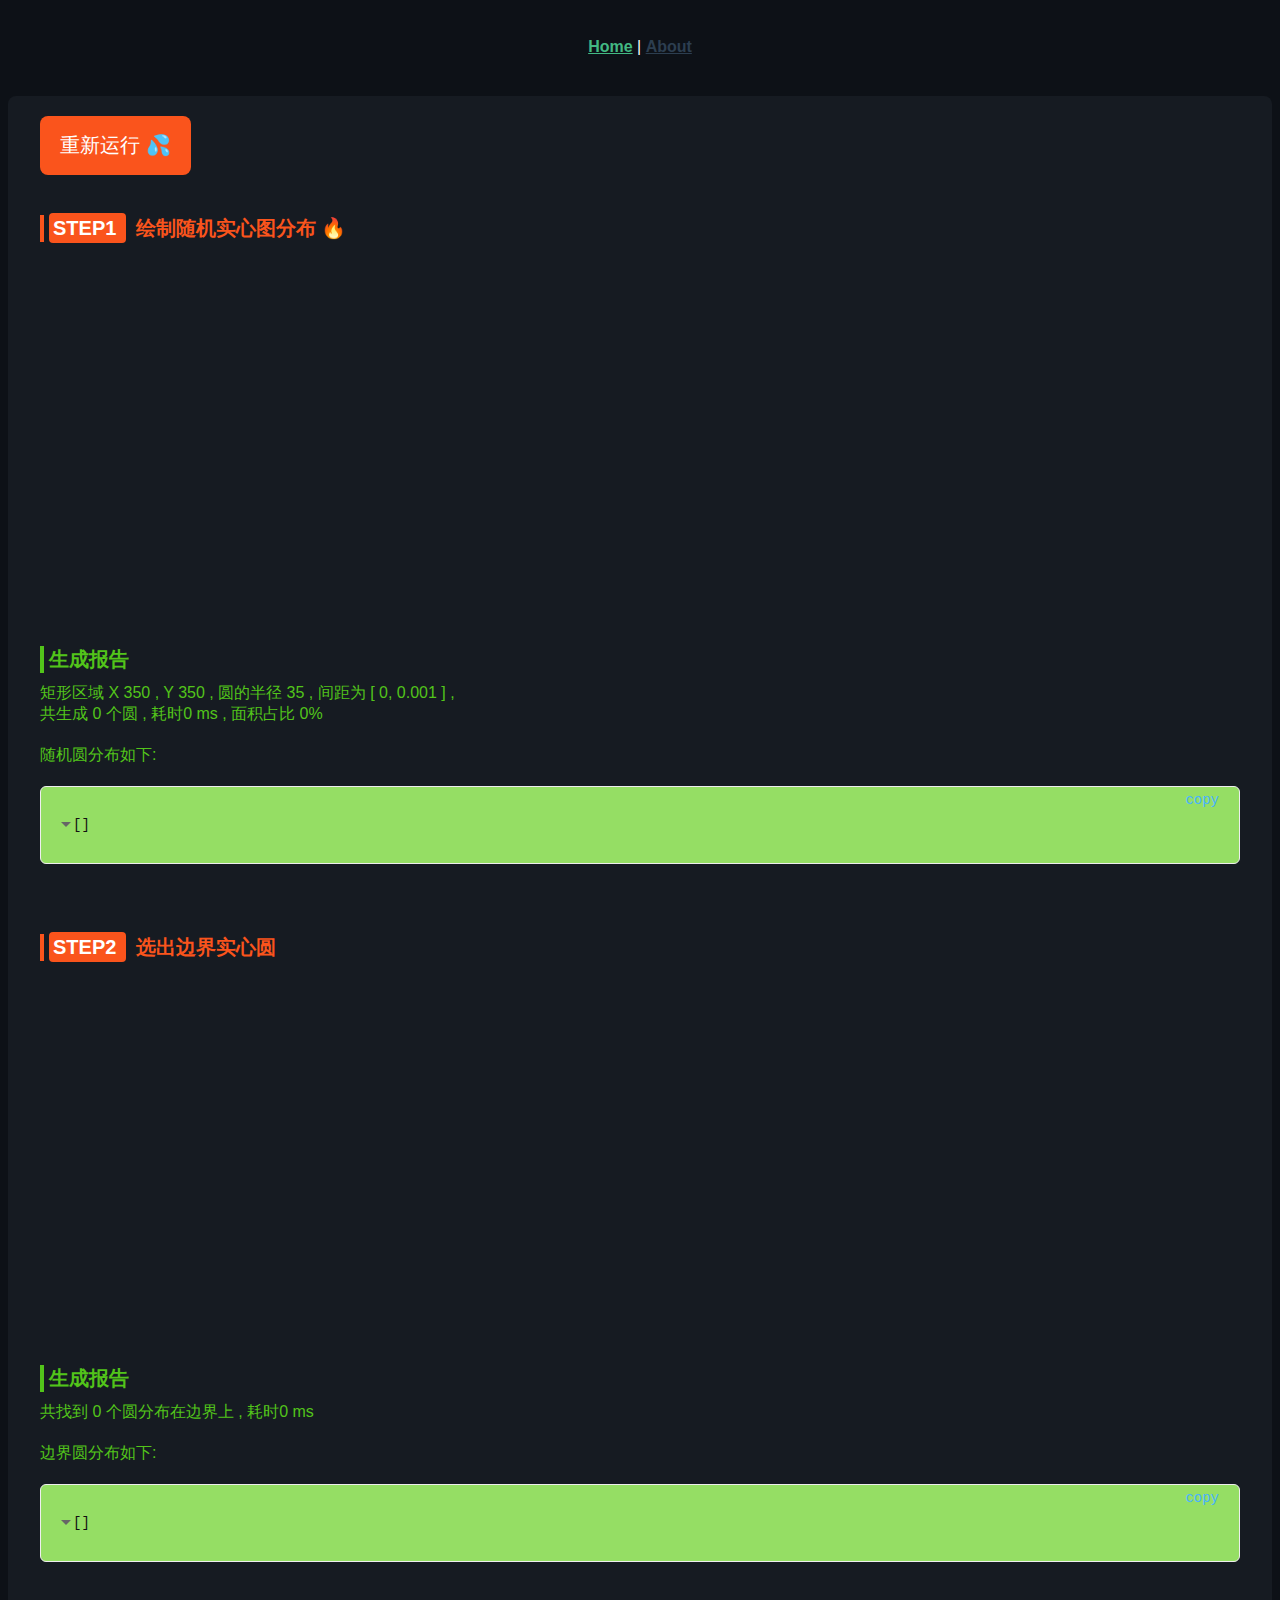
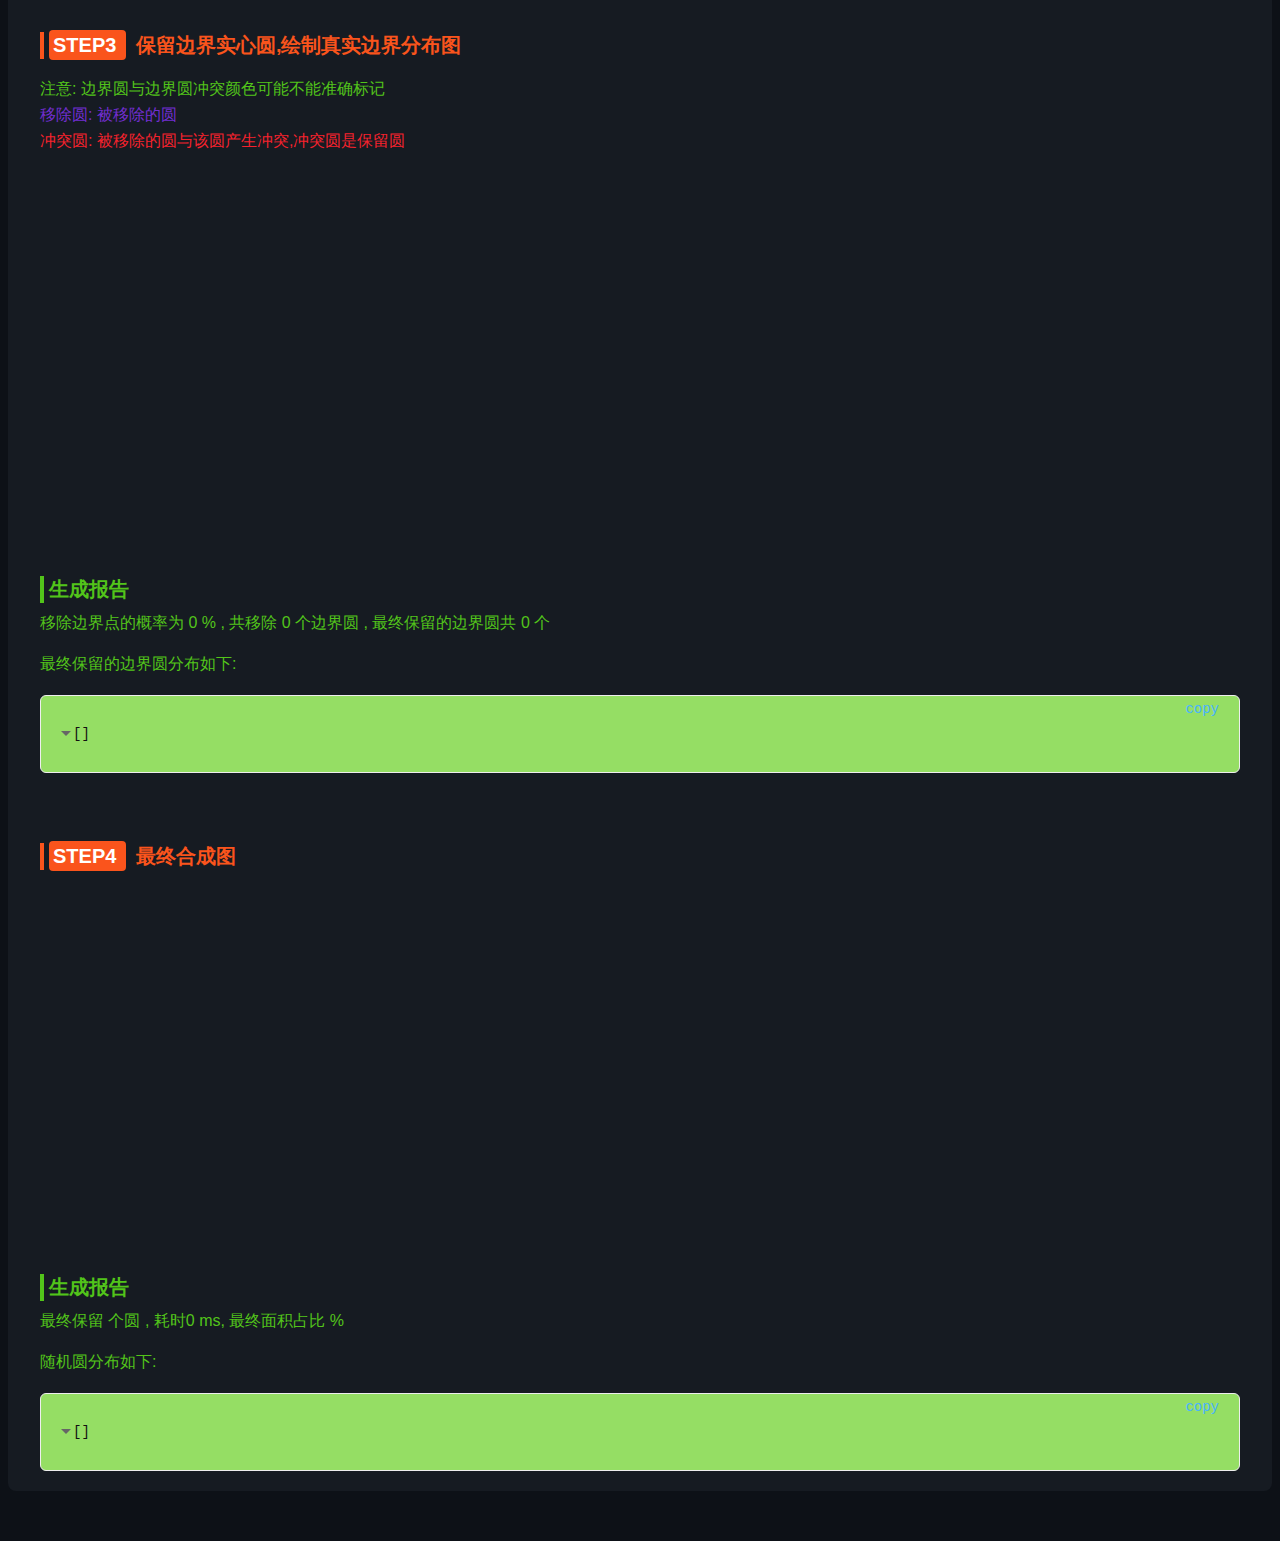
<file: index.html>
<!DOCTYPE html>
<html lang="">
  <head>
    <meta charset="utf-8">
    <meta http-equiv="X-UA-Compatible" content="IE=edge">
    <meta name="viewport" content="width=device-width,initial-scale=1.0">
    <!--[if IE]><link rel="icon" href="https://tangtaoshadow.github.io/fiber-studio/favicon.ico"><![endif]-->
    <title>fiber-visualization</title>
  <link href="https://tangtaoshadow.github.io/fiber-studio/js/about.b127dc4f.js" rel="prefetch"><link href="https://tangtaoshadow.github.io/fiber-studio/css/app.80abfd33.css" rel="preload" as="style"><link href="https://tangtaoshadow.github.io/fiber-studio/css/vendors-app.27cab968.css" rel="preload" as="style"><link href="https://tangtaoshadow.github.io/fiber-studio/js/app.5f37810e.js" rel="preload" as="script"><link href="https://tangtaoshadow.github.io/fiber-studio/js/chunk.1128c1810f5313.40c2626c.js" rel="preload" as="script"><link href="https://tangtaoshadow.github.io/fiber-studio/js/chunk.182126c3014542.fd2320e8.js" rel="preload" as="script"><link href="https://tangtaoshadow.github.io/fiber-studio/js/vendors-app.f7056e8f.js" rel="preload" as="script"><link href="https://tangtaoshadow.github.io/fiber-studio/css/vendors-app.27cab968.css" rel="stylesheet"><link href="https://tangtaoshadow.github.io/fiber-studio/css/app.80abfd33.css" rel="stylesheet"><link rel="icon" type="image/png" sizes="32x32" href="https://tangtaoshadow.github.io/fiber-studio/img/icons/favicon-32x32.png"><link rel="icon" type="image/png" sizes="16x16" href="https://tangtaoshadow.github.io/fiber-studio/img/icons/favicon-16x16.png"><link rel="manifest" href="https://tangtaoshadow.github.io/fiber-studio/manifest.json"><meta name="theme-color" content="#4DBA87"><meta name="apple-mobile-web-app-capable" content="no"><meta name="apple-mobile-web-app-status-bar-style" content="default"><meta name="apple-mobile-web-app-title" content="fiber-visualization"><link rel="apple-touch-icon" href="https://tangtaoshadow.github.io/fiber-studio/img/icons/apple-touch-icon-152x152.png"><link rel="mask-icon" href="https://tangtaoshadow.github.io/fiber-studio/img/icons/safari-pinned-tab.svg" color="#4DBA87"><meta name="msapplication-TileImage" content="https://tangtaoshadow.github.io/fiber-studio/img/icons/msapplication-icon-144x144.png"><meta name="msapplication-TileColor" content="#000000"></head>
  <body>
    <noscript>
      <strong>We're sorry but fiber-visualization doesn't work properly without JavaScript enabled. Please enable it to continue.</strong>
    </noscript>
    <div id="app"></div>
    <!-- built files will be auto injected -->
  <script type="text/javascript" src="https://tangtaoshadow.github.io/fiber-studio/js/chunk.1128c1810f5313.40c2626c.js"></script><script type="text/javascript" src="https://tangtaoshadow.github.io/fiber-studio/js/chunk.182126c3014542.fd2320e8.js"></script><script type="text/javascript" src="https://tangtaoshadow.github.io/fiber-studio/js/vendors-app.f7056e8f.js"></script><script type="text/javascript" src="https://tangtaoshadow.github.io/fiber-studio/js/app.5f37810e.js"></script></body>
</html>
</file>
